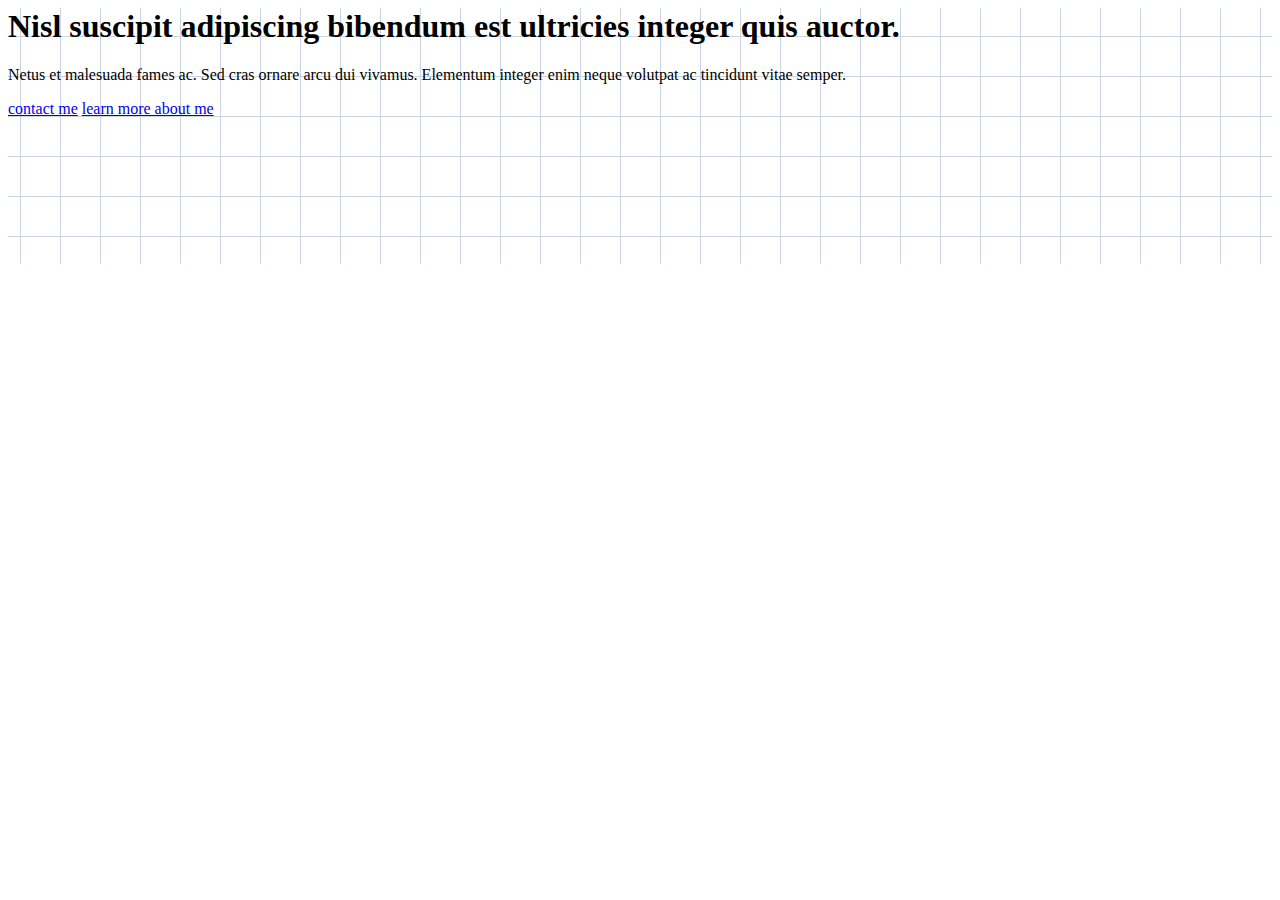
<file: project6/index.html>
<html>
    <head>
        <link rel="stylesheet" href="style.css">
    </head>
    <body>
        <div class="grid">
            <h1>Nisl suscipit adipiscing bibendum est ultricies integer quis auctor.</h1>
            <p>Netus et malesuada fames ac. Sed cras ornare arcu dui vivamus. Elementum integer enim neque volutpat ac tincidunt vitae semper.</p>
            <p class="links">
                <a href="#">contact me</a> <a href="#">learn more about me</a>
            </p>
        </div>
    </body>
</html>
</file>
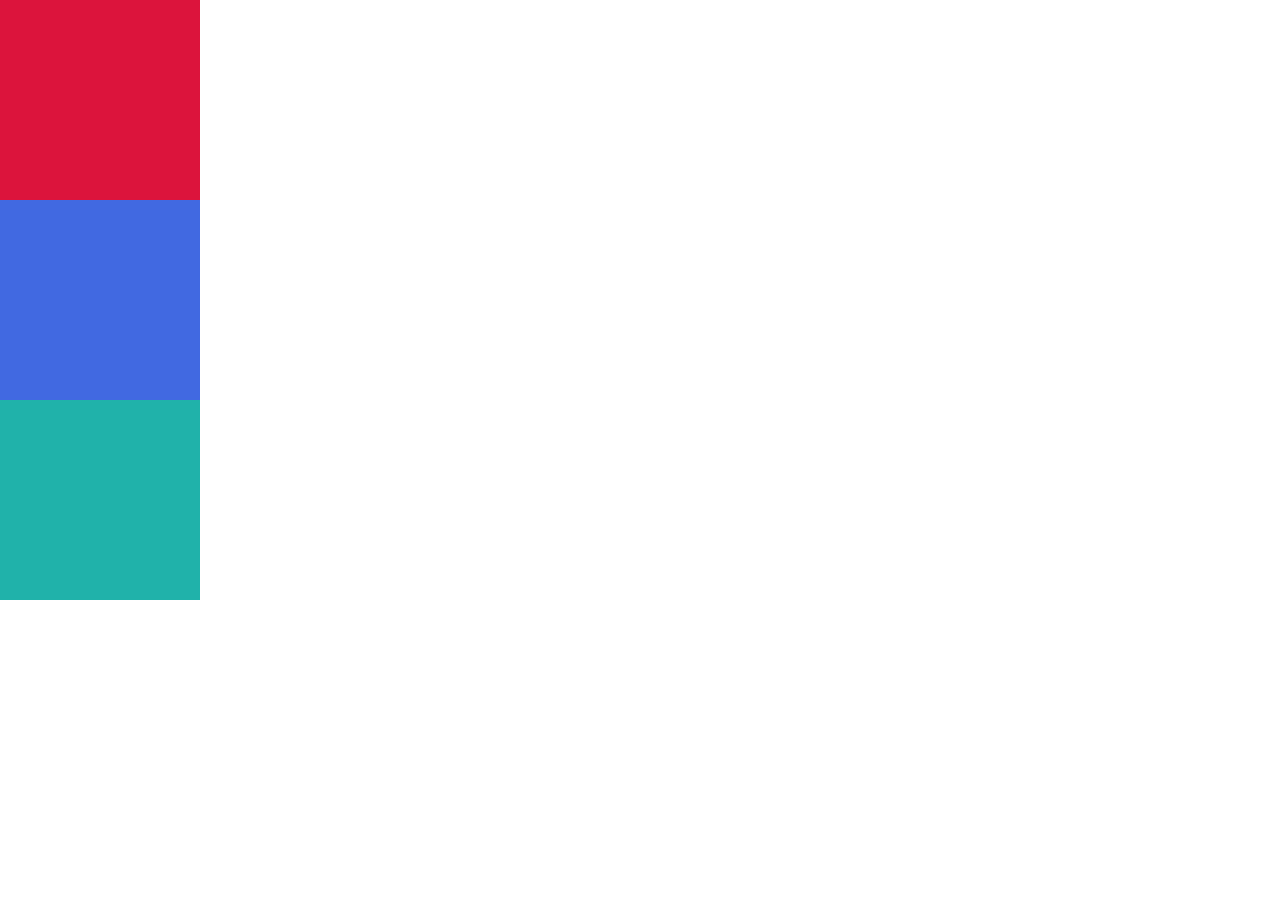
<file: project7/index.html>
<!DOCTYPE html>
<html lang="en">
<head>
    <meta charset="UTF-8">
    <meta name="viewport" content="width=device-width, initial-scale=1.0">
    <title>Document</title>
    <link rel="stylesheet" href="style.css">
</head>
<body>
    <div id="box1"></div>
    <div id="box2"></div>
    <div id="box3"></div>
    <script src="https://cdnjs.cloudflare.com/ajax/libs/gsap/3.12.5/gsap.min.js" integrity="sha512-7eHRwcbYkK4d9g/6tD/mhkf++eoTHwpNM9woBxtPUBWm67zeAfFC+HrdoE2GanKeocly/VxeLvIqwvCdk7qScg==" crossorigin="anonymous" referrerpolicy="no-referrer"></script>
    <script src="script.js"></script>
</body>
</html>
</file>
<file: project6/style.css>
.grid {
    height: 16rem;
    background-image:
        linear-gradient(to right, rgb(203 213 225) 1px, transparent 1px),
        linear-gradient(to bottom, rgb(203 213 225) 1px, transparent 1px);
    background-size: 2.5rem 2.5rem;
    background-position: center center;
}
</file>
<file: project7/style.css>
*{
    margin: 0;
    padding: 0;
    box-sizing: border-box;
}
html,body{
    height: 100%;
    width: 100%;
}


#box1{
    width: 200px;
    height: 200px;
    background-color: crimson;
}

#box2{
    width: 200px;
    height: 200px;
    background-color: royalblue;
}

#box3{
    width: 200px;
    height: 200px;
    background-color: lightseagreen;
}
</file>
